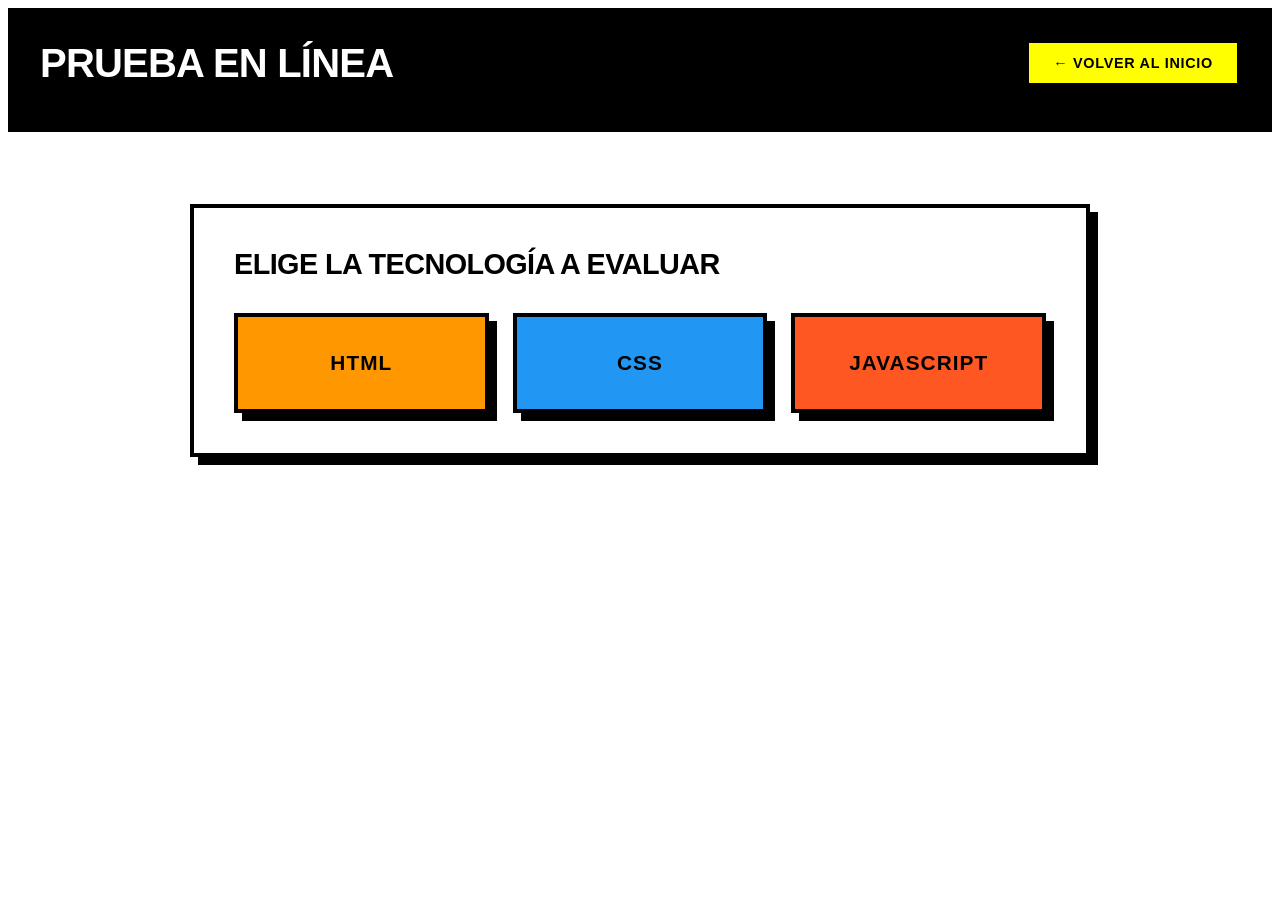
<file: test.html>
<!DOCTYPE html>
<html lang="es" data-mode="light">
<head>
    <meta charset="UTF-8">
    <meta name="viewport" content="width=device-width, initial-scale=1.0">
    <title>Prueba en Línea - Brutalist Frontend Academy</title>
    <link rel="stylesheet" href="styles.css">
</head>
<body>
    <header class="brutal-header">
        <h1>PRUEBA EN LÍNEA</h1>
        <a href="index.html" class="btn-back">← Volver al Inicio</a>
    </header>

    <main class="quiz-container">
        <!-- Paso 1: Selección de Tecnología -->
        <section id="select-tech" class="brutal-card">
            <h2>Elige la tecnología a evaluar</h2>
            <div class="tech-buttons">
                <button onclick="startQuiz('HTML')">HTML</button>
                <button onclick="startQuiz('CSS')">CSS</button>
                <button onclick="startQuiz('JavaScript')">JavaScript</button>
            </div>
        </section>

        <!-- Paso 2: Contenedor del Test (Oculto al inicio) -->
        <section id="quiz-box" class="brutal-card" style="display: none;">
            <h3 id="question-title"></h3>
            <p id="question-text"></p>
            <div id="options-container"></div>
            <button id="next-btn" onclick="nextQuestion()" style="display: none;">Siguiente →</button>
        </section>

        <!-- Paso 3: Certificado (Oculto hasta terminar) -->
        <section id="certificate-box" class="brutal-card" style="display: none;">
            <h2>¡Felicitaciones! Has aprobado el test.</h2>
            <div id="certificate-preview" class="certificate">
                <h3>CERTIFICADO DE APROBACIÓN</h3>
                <p>Otorgado a:</p>
                <h4 id="user-name">[Tu Nombre]</h4>
                <p>Por completar exitosamente la prueba de <span id="cert-tech"></span></p>
            </div>
            <button onclick="downloadCertificate()">Descargar Certificado (PNG/JPG)</button>
        </section>
    </main>

    <script src="quiz.js"></script>
    <script src="script.js"></script>
</body>
</html>
</file>
<file: styles.css>
/* Brutalismo digital — claro / oscuro vía html[data-mode] */

html[data-mode="light"] {
  --color-background: #ffffff;
  --color-on-background: #000000;
  --color-surface: #fdfae4;
  --color-on-surface: #1c1c0f;
  --color-on-surface-variant: #484831;
  --color-surface-container-lowest: #ffffff;
  --color-surface-container-low: #f7f4df;
  --color-surface-container: #f2efd9;
  --color-surface-container-high: #ece9d3;
  --color-surface-container-highest: #e6e3ce;
  --color-surface-bright: #fdfae4;
  --color-surface-dim: #dedbc6;
  --color-surface-variant: #e6e3ce;
  --color-surface-tint: #626200;
  --color-primary: #626200;
  --color-on-primary: #ffffff;
  --color-primary-container: #ffff00;
  --color-on-primary-container: #757500;  
  --color-primary-fixed: #eaea00;
  --color-primary-fixed-dim: #cdcd00;
  --color-on-primary-fixed: #1d1d00;
  --color-on-primary-fixed-variant: #494900;
  --color-secondary: #0001c0;
  --color-on-secondary: #ffffff;
  --color-secondary-container: #080cff;
  --color-on-secondary-container: #b6baff;
  --color-secondary-fixed: #e0e0ff;
  --color-secondary-fixed-dim: #bec2ff;
  --color-on-secondary-fixed: #00006e;
  --color-on-secondary-fixed-variant: #0000ef;
  --color-tertiary: #3d6565;
  --color-on-tertiary: #ffffff;
  --color-tertiary-container: #d4ffff;
  --color-on-tertiary-container: #507878;
  --color-tertiary-fixed: #c0eaeb;
  --color-tertiary-fixed-dim: #a4cece;
  --color-on-tertiary-fixed: #002020;
  --color-on-tertiary-fixed-variant: #244d4e;
  --color-error: #ba1a1a;
  --color-on-error: #ffffff;
  --color-error-container: #ffdad6;
  --color-on-error-container: #93000a;
  --color-outline: #79785f;
  --color-outline-variant: #cac8aa;
  --color-inverse-surface: #323123;
  --color-inverse-on-surface: #f5f1dc;
  --color-inverse-primary: #cdcd00;
  --ink: #000000;
  --accent: #ffff00;
  --accent-2: #0000ff;
  --shadow: 8px 8px 0px 0px #000000;
  --shadow-sm: 4px 4px 0px 0px #000000;
  --shadow-lg: 12px 12px 0px 0px #000000;
}

html[data-mode="dark"] {
  --color-background: #0d0d0d;
  --color-on-background: #fdfae4;
  --color-surface: #1a1a0f;
  --color-on-surface: #fdfae4;
  --color-on-surface-variant: #cac8aa;
  --color-surface-container-lowest: #14140c;
  --color-surface-container-low: #16160e;
  --color-surface-container: #1e1e12;
  --color-surface-container-high: #262618;
  --color-surface-container-highest: #2e2e1c;
  --color-surface-bright: #2a2a18;
  --color-surface-dim: #0a0a06;
  --color-surface-variant: #2e2e1c;
  --color-surface-tint: #cdcd00;
  --color-primary: #cdcd00;
  --color-on-primary: #1d1d00;
  --color-primary-container: #ffff00;
  --color-on-primary-container: #1d1d00;
  --color-primary-fixed: #eaea00;
  --color-primary-fixed-dim: #cdcd00;
  --color-on-primary-fixed: #1d1d00;
  --color-on-primary-fixed-variant: #ffff00;
  --color-secondary: #bec2ff;
  --color-on-secondary: #00006e;
  --color-secondary-container: #0000ff;
  --color-on-secondary-container: #e0e0ff;
  --color-secondary-fixed: #e0e0ff;
  --color-secondary-fixed-dim: #bec2ff;
  --color-on-secondary-fixed: #00006e;
  --color-on-secondary-fixed-variant: #080cff;
  --color-tertiary: #a4cece;
  --color-on-tertiary: #002020;
  --color-tertiary-container: #244d4e;
  --color-on-tertiary-container: #d4ffff;
  --color-tertiary-fixed: #c0eaeb;
  --color-tertiary-fixed-dim: #a4cece;
  --color-on-tertiary-fixed: #002020;
  --color-on-tertiary-fixed-variant: #d4ffff;
  --color-error: #ffb4ab;
  --color-on-error: #690005;
  --color-error-container: #93000a;
  --color-on-error-container: #ffdad6;
  --color-outline: #94907a;
  --color-outline-variant: #484831;
  --color-inverse-surface: #fdfae4;
  --color-inverse-on-surface: #1c1c0f;
  --color-inverse-primary: #626200;
  --ink: #000000;
  --accent: #ffff00;
  --accent-2: #0000ff;
  --shadow: 8px 8px 0px 0px #ffff00;
  --shadow-sm: 4px 4px 0px 0px #ffff00;
  --shadow-lg: 12px 12px 0px 0px #ffff00;
}

body {
  background-color: var(--color-background);
  color: var(--color-on-background);
}

.brutal-border {
  border: 4px solid var(--ink);
}

.brutal-shadow {
  box-shadow: var(--shadow);
}

.brutal-shadow-sm {
  box-shadow: var(--shadow-sm);
}

.brutal-shadow-lg {
  box-shadow: var(--shadow-lg);
}

.brutal-button:active {
  transform: translate(4px, 4px);
  box-shadow: var(--shadow-sm);
}

.brutal-button-primary:active {
  transform: translate(8px, 8px);
  box-shadow: 0px 0px 0px 0px var(--ink);
}

.bg-neo-yellow {
  background-color: var(--accent);
}

.bg-neo-blue {
  background-color: var(--accent-2);
}

.text-neo-blue {
  color: var(--accent-2);
}

html[data-mode="dark"] header.bg-background {
  background-color: var(--accent);
  color: var(--ink);
}

html[data-mode="dark"] header .text-on-background,
html[data-mode="dark"] header a {
  color: var(--ink);
}

html[data-mode="dark"] .card-head {
  background-color: var(--accent);
  color: var(--ink);
}

/* ============================================================
   ESTILOS BRUTALISTAS PARA PRUEBA EN LÍNEA (TEST/QUIZ)
   ============================================================ */

/* HEADER DEL TEST */
.brutal-header {
  background-color: var(--color-on-background);
  color: var(--color-background);
  padding: 2rem;
  border-bottom: 6px solid var(--color-on-background);
  box-shadow: 0px 8px 0px 0px var(--color-on-background);
  display: flex;
  justify-content: space-between;
  align-items: center;
  font-family: 'Montserrat', sans-serif;
}

.brutal-header h1 {
  font-size: 2.5rem;
  font-weight: 900;
  letter-spacing: -0.02em;
  margin: 0;
  text-transform: uppercase;
  flex: 1;
}

.btn-back {
  background-color: var(--accent);
  color: var(--ink);
  padding: 0.75rem 1.5rem;
  border: 3px solid var(--ink);
  font-weight: 700;
  text-decoration: none;
  cursor: pointer;
  transition: all 0.15s ease;
  font-size: 0.9rem;
  text-transform: uppercase;
  letter-spacing: 0.05em;
}

.btn-back:hover {
  transform: translate(-2px, -2px);
  box-shadow: 6px 6px 0px 0px var(--ink);
}

.btn-back:active {
  transform: translate(2px, 2px);
  box-shadow: 2px 2px 0px 0px var(--ink);
}

/* CONTENEDOR PRINCIPAL DEL QUIZ */
.quiz-container {
  max-width: 900px;
  margin: 3rem auto;
  padding: 2rem;
  font-family: 'Inter', sans-serif;
}

/* TARJETAS BRUTALISTAS */
.brutal-card {
  background-color: var(--color-background);
  border: 4px solid var(--ink);
  padding: 2.5rem;
  box-shadow: 8px 8px 0px 0px var(--ink);
  margin-bottom: 2rem;
  position: relative;
}

.brutal-card h2 {
  font-family: 'Montserrat', sans-serif;
  font-size: 1.8rem;
  font-weight: 800;
  text-transform: uppercase;
  margin: 0 0 1.5rem 0;
  letter-spacing: -0.02em;
}

.brutal-card h3 {
  font-family: 'Montserrat', sans-serif;
  font-size: 1.4rem;
  font-weight: 700;
  text-transform: uppercase;
  margin: 0 0 1rem 0;
  letter-spacing: 0.05em;
}

.brutal-card p {
  margin: 0 0 1.5rem 0;
  line-height: 1.6;
  font-size: 1rem;
}

/* CONTADOR / BARRA DE PROGRESO */
#question-title {
  background-color: var(--accent);
  color: var(--ink);
  padding: 1rem;
  margin: -2.5rem -2.5rem 1.5rem -2.5rem;
  border-bottom: 4px solid var(--ink);
  text-align: center;
  font-size: 1.3rem;
  font-weight: 900;
  letter-spacing: 0.1em;
  text-transform: uppercase;
}

/* TEXTO DE LA PREGUNTA */
#question-text {
  font-size: 1.25rem;
  font-weight: 600;
  color: var(--color-on-background);
  margin-bottom: 2rem;
  line-height: 1.7;
  border-left: 5px solid var(--accent);
  padding-left: 1.5rem;
}

/* CONTENEDOR DE OPCIONES */
#options-container {
  display: grid;
  grid-template-columns: 1fr;
  gap: 1.2rem;
  margin-bottom: 2rem;
}

/* BOTONES DE OPCIONES - DISEÑO BRUTALISTA INTERACTIVO */
.option-btn {
  background-color: var(--color-surface-container-lowest);
  border: 4px solid var(--ink);
  padding: 1.5rem;
  text-align: left;
  cursor: pointer;
  font-size: 1.05rem;
  font-weight: 600;
  font-family: 'Inter', sans-serif;
  transition: all 0.15s ease;
  box-shadow: 6px 6px 0px 0px var(--ink);
  position: relative;
  text-transform: none;
}

/* HOVER - Efecto brutalista dinámico */
.option-btn:hover {
  background-color: var(--accent);
  color: var(--ink);
  transform: translate(-3px, -3px);
  box-shadow: 9px 9px 0px 0px var(--ink);
}

/* ACTIVE - Click inmediato */
.option-btn:active {
  transform: translate(2px, 2px);
  box-shadow: 4px 4px 0px 0px var(--ink);
}

/* OPCIÓN CORRECTA */
.option-btn.correct {
  background-color: #00aa00;
  color: white;
  border: 4px solid var(--ink);
  box-shadow: 6px 6px 0px 0px var(--ink);
}

/* OPCIÓN INCORRECTA */
.option-btn.incorrect {
  background-color: #cc0000;
  color: white;
  border: 4px solid var(--ink);
  box-shadow: 6px 6px 0px 0px var(--ink);
}

/* OPCIÓN DESHABILITADA (después de responder) */
.option-btn:disabled {
  cursor: not-allowed;
  opacity: 0.8;
}

/* BOTONES DE ACCIÓN PRINCIPAL */
#next-btn,
.brutal-card button[onclick*="download"],
.tech-buttons button {
  background-color: var(--accent);
  color: var(--ink);
  border: 4px solid var(--ink);
  padding: 1.2rem 2rem;
  font-size: 1.1rem;
  font-weight: 800;
  text-transform: uppercase;
  letter-spacing: 0.05em;
  cursor: pointer;
  transition: all 0.15s ease;
  box-shadow: 8px 8px 0px 0px var(--ink);
  font-family: 'Montserrat', sans-serif;
}

#next-btn:hover,
.brutal-card button[onclick*="download"]:hover,
.tech-buttons button:hover {
  transform: translate(-4px, -4px);
  box-shadow: 12px 12px 0px 0px var(--ink);
}

#next-btn:active,
.brutal-card button[onclick*="download"]:active,
.tech-buttons button:active {
  transform: translate(4px, 4px);
  box-shadow: 4px 4px 0px 0px var(--ink);
}

/* SECCIÓN DE SELECCIÓN DE TECNOLOGÍAS */
.tech-buttons {
  display: grid;
  grid-template-columns: 1fr 1fr 1fr;
  gap: 1.5rem;
  margin-top: 2rem;
}

.tech-buttons button {
  padding: 1.5rem;
  min-height: 100px;
  font-size: 1.3rem;
  display: flex;
  align-items: center;
  justify-content: center;
}

.tech-buttons button:nth-child(1) {
  background-color: #FF9800;
}

.tech-buttons button:nth-child(2) {
  background-color: #2196F3;
}

.tech-buttons button:nth-child(3) {
  background-color: #FF5722;
}

/* CERTIFICADO - SECCIÓN FINAL */
#certificate-box {
  text-align: center;
}

#certificate-box h2 {
  color: #00aa00;
  font-size: 2rem;
  margin-bottom: 2rem;
}

.certificate {
  background-color: var(--color-surface-container-lowest);
  border: 6px solid var(--ink);
  padding: 3rem;
  margin: 2rem 0;
  box-shadow: 12px 12px 0px 0px var(--ink);
  position: relative;
  min-height: 400px;
  display: flex;
  flex-direction: column;
  justify-content: center;
  align-items: center;
  background: linear-gradient(135deg, var(--color-surface-container-lowest) 0%, var(--accent) 100%);
}

.certificate::before {
  content: '';
  position: absolute;
  top: -15px;
  left: -15px;
  right: -15px;
  bottom: -15px;
  border: 2px dashed var(--ink);
  pointer-events: none;
  z-index: -1;
}

.certificate h3 {
  font-size: 2.5rem;
  font-weight: 900;
  text-transform: uppercase;
  letter-spacing: 0.05em;
  margin: 0 0 1rem 0;
  color: var(--accent-2);
}

.certificate p {
  font-size: 1.1rem;
  font-weight: 600;
  margin: 0.5rem 0;
}

.certificate #user-name {
  font-size: 2rem;
  font-weight: 900;
  text-transform: uppercase;
  letter-spacing: 0.1em;
  margin: 1rem 0;
  color: var(--ink);
  border-bottom: 3px solid var(--ink);
  padding-bottom: 0.5rem;
}

.certificate #cert-tech {
  background-color: var(--accent);
  color: var(--ink);
  padding: 0.3rem 0.8rem;
  font-weight: 800;
  text-transform: uppercase;
  letter-spacing: 0.05em;
  display: inline-block;
  border: 2px solid var(--ink);
  margin: 0 0.5rem;
}

/* RESPONSIVO - Tablets */
@media (max-width: 768px) {
  .brutal-header {
    flex-direction: column;
    gap: 1rem;
    text-align: center;
  }

  .brutal-header h1 {
    font-size: 1.8rem;
  }

  .tech-buttons {
    grid-template-columns: 1fr;
  }

  .brutal-card {
    padding: 1.5rem;
  }

  .quiz-container {
    padding: 1rem;
  }

  #question-title {
    margin: -1.5rem -1.5rem 1.5rem -1.5rem;
  }

  .option-btn {
    padding: 1.2rem;
    font-size: 1rem;
  }

  #next-btn,
  .brutal-card button[onclick*="download"],
  .tech-buttons button {
    padding: 1rem 1.5rem;
    font-size: 1rem;
  }
}

/* RESPONSIVO - Móviles */
@media (max-width: 480px) {
  .brutal-header h1 {
    font-size: 1.4rem;
  }

  .brutal-card {
    padding: 1rem;
    border: 3px solid var(--ink);
    box-shadow: 4px 4px 0px 0px var(--ink);
  }

  #question-text {
    font-size: 1.1rem;
  }

  .option-btn {
    padding: 1rem;
    font-size: 0.95rem;
    box-shadow: 4px 4px 0px 0px var(--ink);
  }

  .option-btn:hover {
    box-shadow: 6px 6px 0px 0px var(--ink);
  }

  .certificate {
    padding: 1.5rem;
    border: 4px solid var(--ink);
    box-shadow: 6px 6px 0px 0px var(--ink);
    min-height: auto;
  }

  .certificate h3 {
    font-size: 1.8rem;
  }
}
</file>
<file: Web 3/styles.css>
/* Brutalismo digital — claro / oscuro vía html[data-mode] */

html[data-mode="light"] {
  --color-background: #ffffff;
  --color-on-background: #000000;
  --color-surface: #fdfae4;
  --color-on-surface: #1c1c0f;
  --color-on-surface-variant: #484831;
  --color-surface-container-lowest: #ffffff;
  --color-surface-container-low: #f7f4df;
  --color-surface-container: #f2efd9;
  --color-surface-container-high: #ece9d3;
  --color-surface-container-highest: #e6e3ce;
  --color-surface-bright: #fdfae4;
  --color-surface-dim: #dedbc6;
  --color-surface-variant: #e6e3ce;
  --color-surface-tint: #626200;
  --color-primary: #626200;
  --color-on-primary: #ffffff;
  --color-primary-container: #ffff00;
  --color-on-primary-container: #757500;
  --color-primary-fixed: #eaea00;
  --color-primary-fixed-dim: #cdcd00;
  --color-on-primary-fixed: #1d1d00;
  --color-on-primary-fixed-variant: #494900;
  --color-secondary: #0001c0;
  --color-on-secondary: #ffffff;
  --color-secondary-container: #080cff;
  --color-on-secondary-container: #b6baff;
  --color-secondary-fixed: #e0e0ff;
  --color-secondary-fixed-dim: #bec2ff;
  --color-on-secondary-fixed: #00006e;
  --color-on-secondary-fixed-variant: #0000ef;
  --color-tertiary: #3d6565;
  --color-on-tertiary: #ffffff;
  --color-tertiary-container: #d4ffff;
  --color-on-tertiary-container: #507878;
  --color-tertiary-fixed: #c0eaeb;
  --color-tertiary-fixed-dim: #a4cece;
  --color-on-tertiary-fixed: #002020;
  --color-on-tertiary-fixed-variant: #244d4e;
  --color-error: #ba1a1a;
  --color-on-error: #ffffff;
  --color-error-container: #ffdad6;
  --color-on-error-container: #93000a;
  --color-outline: #79785f;
  --color-outline-variant: #cac8aa;
  --color-inverse-surface: #323123;
  --color-inverse-on-surface: #f5f1dc;
  --color-inverse-primary: #cdcd00;
  --ink: #000000;
  --accent: #ffff00;
  --accent-2: #0000ff;
  --shadow: 8px 8px 0px 0px #000000;
  --shadow-sm: 4px 4px 0px 0px #000000;
  --shadow-lg: 12px 12px 0px 0px #000000;
}

html[data-mode="dark"] {
  --color-background: #0d0d0d;
  --color-on-background: #fdfae4;
  --color-surface: #1a1a0f;
  --color-on-surface: #fdfae4;
  --color-on-surface-variant: #cac8aa;
  --color-surface-container-lowest: #14140c;
  --color-surface-container-low: #16160e;
  --color-surface-container: #1e1e12;
  --color-surface-container-high: #262618;
  --color-surface-container-highest: #2e2e1c;
  --color-surface-bright: #2a2a18;
  --color-surface-dim: #0a0a06;
  --color-surface-variant: #2e2e1c;
  --color-surface-tint: #cdcd00;
  --color-primary: #cdcd00;
  --color-on-primary: #1d1d00;
  --color-primary-container: #ffff00;
  --color-on-primary-container: #1d1d00;
  --color-primary-fixed: #eaea00;
  --color-primary-fixed-dim: #cdcd00;
  --color-on-primary-fixed: #1d1d00;
  --color-on-primary-fixed-variant: #ffff00;
  --color-secondary: #bec2ff;
  --color-on-secondary: #00006e;
  --color-secondary-container: #0000ff;
  --color-on-secondary-container: #e0e0ff;
  --color-secondary-fixed: #e0e0ff;
  --color-secondary-fixed-dim: #bec2ff;
  --color-on-secondary-fixed: #00006e;
  --color-on-secondary-fixed-variant: #080cff;
  --color-tertiary: #a4cece;
  --color-on-tertiary: #002020;
  --color-tertiary-container: #244d4e;
  --color-on-tertiary-container: #d4ffff;
  --color-tertiary-fixed: #c0eaeb;
  --color-tertiary-fixed-dim: #a4cece;
  --color-on-tertiary-fixed: #002020;
  --color-on-tertiary-fixed-variant: #d4ffff;
  --color-error: #ffb4ab;
  --color-on-error: #690005;
  --color-error-container: #93000a;
  --color-on-error-container: #ffdad6;
  --color-outline: #94907a;
  --color-outline-variant: #484831;
  --color-inverse-surface: #fdfae4;
  --color-inverse-on-surface: #1c1c0f;
  --color-inverse-primary: #626200;
  --ink: #000000;
  --accent: #ffff00;
  --accent-2: #0000ff;
  --shadow: 8px 8px 0px 0px #ffff00;
  --shadow-sm: 4px 4px 0px 0px #ffff00;
  --shadow-lg: 12px 12px 0px 0px #ffff00;
}

body {
  background-color: var(--color-background);
  color: var(--color-on-background);
}

.brutal-border {
  border: 4px solid var(--ink);
}

.brutal-shadow {
  box-shadow: var(--shadow);
}

.brutal-shadow-sm {
  box-shadow: var(--shadow-sm);
}

.brutal-shadow-lg {
  box-shadow: var(--shadow-lg);
}

.brutal-button:active {
  transform: translate(4px, 4px);
  box-shadow: var(--shadow-sm);
}

.brutal-button-primary:active {
  transform: translate(8px, 8px);
  box-shadow: 0px 0px 0px 0px var(--ink);
}

.bg-neo-yellow {
  background-color: var(--accent);
}

.bg-neo-blue {
  background-color: var(--accent-2);
}

.text-neo-blue {
  color: var(--accent-2);
}

html[data-mode="dark"] header.bg-background {
  background-color: var(--accent);
  color: var(--ink);
}

html[data-mode="dark"] header .text-on-background,
html[data-mode="dark"] header a {
  color: var(--ink);
}

html[data-mode="dark"] .card-head {
  background-color: var(--accent);
  color: var(--ink);
}

/* ============================================================
   ESTILOS BRUTALISTAS PARA PRUEBA EN LÍNEA (TEST/QUIZ)
   ============================================================ */

/* HEADER DEL TEST */
.brutal-header {
  background-color: var(--color-on-background);
  color: var(--color-background);
  padding: 2rem;
  border-bottom: 6px solid var(--color-on-background);
  box-shadow: 0px 8px 0px 0px var(--color-on-background);
  display: flex;
  justify-content: space-between;
  align-items: center;
  font-family: 'Montserrat', sans-serif;
}

.brutal-header h1 {
  font-size: 2.5rem;
  font-weight: 900;
  letter-spacing: -0.02em;
  margin: 0;
  text-transform: uppercase;
  flex: 1;
}

.btn-back {
  background-color: var(--accent);
  color: var(--ink);
  padding: 0.75rem 1.5rem;
  border: 3px solid var(--ink);
  font-weight: 700;
  text-decoration: none;
  cursor: pointer;
  transition: all 0.15s ease;
  font-size: 0.9rem;
  text-transform: uppercase;
  letter-spacing: 0.05em;
}

.btn-back:hover {
  transform: translate(-2px, -2px);
  box-shadow: 6px 6px 0px 0px var(--ink);
}

.btn-back:active {
  transform: translate(2px, 2px);
  box-shadow: 2px 2px 0px 0px var(--ink);
}

/* CONTENEDOR PRINCIPAL DEL QUIZ */
.quiz-container {
  max-width: 900px;
  margin: 3rem auto;
  padding: 2rem;
  font-family: 'Inter', sans-serif;
}

/* TARJETAS BRUTALISTAS */
.brutal-card {
  background-color: var(--color-background);
  border: 4px solid var(--ink);
  padding: 2.5rem;
  box-shadow: 8px 8px 0px 0px var(--ink);
  margin-bottom: 2rem;
  position: relative;
}

.brutal-card h2 {
  font-family: 'Montserrat', sans-serif;
  font-size: 1.8rem;
  font-weight: 800;
  text-transform: uppercase;
  margin: 0 0 1.5rem 0;
  letter-spacing: -0.02em;
}

.brutal-card h3 {
  font-family: 'Montserrat', sans-serif;
  font-size: 1.4rem;
  font-weight: 700;
  text-transform: uppercase;
  margin: 0 0 1rem 0;
  letter-spacing: 0.05em;
}

.brutal-card p {
  margin: 0 0 1.5rem 0;
  line-height: 1.6;
  font-size: 1rem;
}

/* CONTADOR / BARRA DE PROGRESO */
#question-title {
  background-color: var(--accent);
  color: var(--ink);
  padding: 1rem;
  margin: -2.5rem -2.5rem 1.5rem -2.5rem;
  border-bottom: 4px solid var(--ink);
  text-align: center;
  font-size: 1.3rem;
  font-weight: 900;
  letter-spacing: 0.1em;
  text-transform: uppercase;
}

/* TEXTO DE LA PREGUNTA */
#question-text {
  font-size: 1.25rem;
  font-weight: 600;
  color: var(--color-on-background);
  margin-bottom: 2rem;
  line-height: 1.7;
  border-left: 5px solid var(--accent);
  padding-left: 1.5rem;
}

/* CONTENEDOR DE OPCIONES */
#options-container {
  display: grid;
  grid-template-columns: 1fr;
  gap: 1.2rem;
  margin-bottom: 2rem;
}

/* BOTONES DE OPCIONES - DISEÑO BRUTALISTA INTERACTIVO */
.option-btn {
  background-color: var(--color-surface-container-lowest);
  border: 4px solid var(--ink);
  padding: 1.5rem;
  text-align: left;
  cursor: pointer;
  font-size: 1.05rem;
  font-weight: 600;
  font-family: 'Inter', sans-serif;
  transition: all 0.15s ease;
  box-shadow: 6px 6px 0px 0px var(--ink);
  position: relative;
  text-transform: none;
}

/* HOVER - Efecto brutalista dinámico */
.option-btn:hover {
  background-color: var(--accent);
  color: var(--ink);
  transform: translate(-3px, -3px);
  box-shadow: 9px 9px 0px 0px var(--ink);
}

/* ACTIVE - Click inmediato */
.option-btn:active {
  transform: translate(2px, 2px);
  box-shadow: 4px 4px 0px 0px var(--ink);
}

/* OPCIÓN CORRECTA */
.option-btn.correct {
  background-color: #00aa00;
  color: white;
  border: 4px solid var(--ink);
  box-shadow: 6px 6px 0px 0px var(--ink);
}

/* OPCIÓN INCORRECTA */
.option-btn.incorrect {
  background-color: #cc0000;
  color: white;
  border: 4px solid var(--ink);
  box-shadow: 6px 6px 0px 0px var(--ink);
}

/* OPCIÓN DESHABILITADA (después de responder) */
.option-btn:disabled {
  cursor: not-allowed;
  opacity: 0.8;
}

/* BOTONES DE ACCIÓN PRINCIPAL */
#next-btn,
.brutal-card button[onclick*="download"],
.tech-buttons button {
  background-color: var(--accent);
  color: var(--ink);
  border: 4px solid var(--ink);
  padding: 1.2rem 2rem;
  font-size: 1.1rem;
  font-weight: 800;
  text-transform: uppercase;
  letter-spacing: 0.05em;
  cursor: pointer;
  transition: all 0.15s ease;
  box-shadow: 8px 8px 0px 0px var(--ink);
  font-family: 'Montserrat', sans-serif;
}

#next-btn:hover,
.brutal-card button[onclick*="download"]:hover,
.tech-buttons button:hover {
  transform: translate(-4px, -4px);
  box-shadow: 12px 12px 0px 0px var(--ink);
}

#next-btn:active,
.brutal-card button[onclick*="download"]:active,
.tech-buttons button:active {
  transform: translate(4px, 4px);
  box-shadow: 4px 4px 0px 0px var(--ink);
}

/* SECCIÓN DE SELECCIÓN DE TECNOLOGÍAS */
.tech-buttons {
  display: grid;
  grid-template-columns: 1fr 1fr 1fr;
  gap: 1.5rem;
  margin-top: 2rem;
}

.tech-buttons button {
  padding: 1.5rem;
  min-height: 100px;
  font-size: 1.3rem;
  display: flex;
  align-items: center;
  justify-content: center;
}

.tech-buttons button:nth-child(1) {
  background-color: #FF9800;
}

.tech-buttons button:nth-child(2) {
  background-color: #2196F3;
}

.tech-buttons button:nth-child(3) {
  background-color: #FF5722;
}

/* CERTIFICADO - SECCIÓN FINAL */
#certificate-box {
  text-align: center;
}

#certificate-box h2 {
  color: #00aa00;
  font-size: 2rem;
  margin-bottom: 2rem;
}

.certificate {
  background-color: var(--color-surface-container-lowest);
  border: 6px solid var(--ink);
  padding: 3rem;
  margin: 2rem 0;
  box-shadow: 12px 12px 0px 0px var(--ink);
  position: relative;
  min-height: 400px;
  display: flex;
  flex-direction: column;
  justify-content: center;
  align-items: center;
  background: linear-gradient(135deg, var(--color-surface-container-lowest) 0%, var(--accent) 100%);
}

.certificate::before {
  content: '';
  position: absolute;
  top: -15px;
  left: -15px;
  right: -15px;
  bottom: -15px;
  border: 2px dashed var(--ink);
  pointer-events: none;
  z-index: -1;
}

.certificate h3 {
  font-size: 2.5rem;
  font-weight: 900;
  text-transform: uppercase;
  letter-spacing: 0.05em;
  margin: 0 0 1rem 0;
  color: var(--accent-2);
}

.certificate p {
  font-size: 1.1rem;
  font-weight: 600;
  margin: 0.5rem 0;
}

.certificate #user-name {
  font-size: 2rem;
  font-weight: 900;
  text-transform: uppercase;
  letter-spacing: 0.1em;
  margin: 1rem 0;
  color: var(--ink);
  border-bottom: 3px solid var(--ink);
  padding-bottom: 0.5rem;
}

.certificate #cert-tech {
  background-color: var(--accent);
  color: var(--ink);
  padding: 0.3rem 0.8rem;
  font-weight: 800;
  text-transform: uppercase;
  letter-spacing: 0.05em;
  display: inline-block;
  border: 2px solid var(--ink);
  margin: 0 0.5rem;
}

/* RESPONSIVO - Tablets */
@media (max-width: 768px) {
  .brutal-header {
    flex-direction: column;
    gap: 1rem;
    text-align: center;
  }

  .brutal-header h1 {
    font-size: 1.8rem;
  }

  .tech-buttons {
    grid-template-columns: 1fr;
  }

  .brutal-card {
    padding: 1.5rem;
  }

  .quiz-container {
    padding: 1rem;
  }

  #question-title {
    margin: -1.5rem -1.5rem 1.5rem -1.5rem;
  }

  .option-btn {
    padding: 1.2rem;
    font-size: 1rem;
  }

  #next-btn,
  .brutal-card button[onclick*="download"],
  .tech-buttons button {
    padding: 1rem 1.5rem;
    font-size: 1rem;
  }
}

/* RESPONSIVO - Móviles */
@media (max-width: 480px) {
  .brutal-header h1 {
    font-size: 1.4rem;
  }

  .brutal-card {
    padding: 1rem;
    border: 3px solid var(--ink);
    box-shadow: 4px 4px 0px 0px var(--ink);
  }

  #question-text {
    font-size: 1.1rem;
  }

  .option-btn {
    padding: 1rem;
    font-size: 0.95rem;
    box-shadow: 4px 4px 0px 0px var(--ink);
  }

  .option-btn:hover {
    box-shadow: 6px 6px 0px 0px var(--ink);
  }

  .certificate {
    padding: 1.5rem;
    border: 4px solid var(--ink);
    box-shadow: 6px 6px 0px 0px var(--ink);
    min-height: auto;
  }

  .certificate h3 {
    font-size: 1.8rem;
  }
}
</file>
